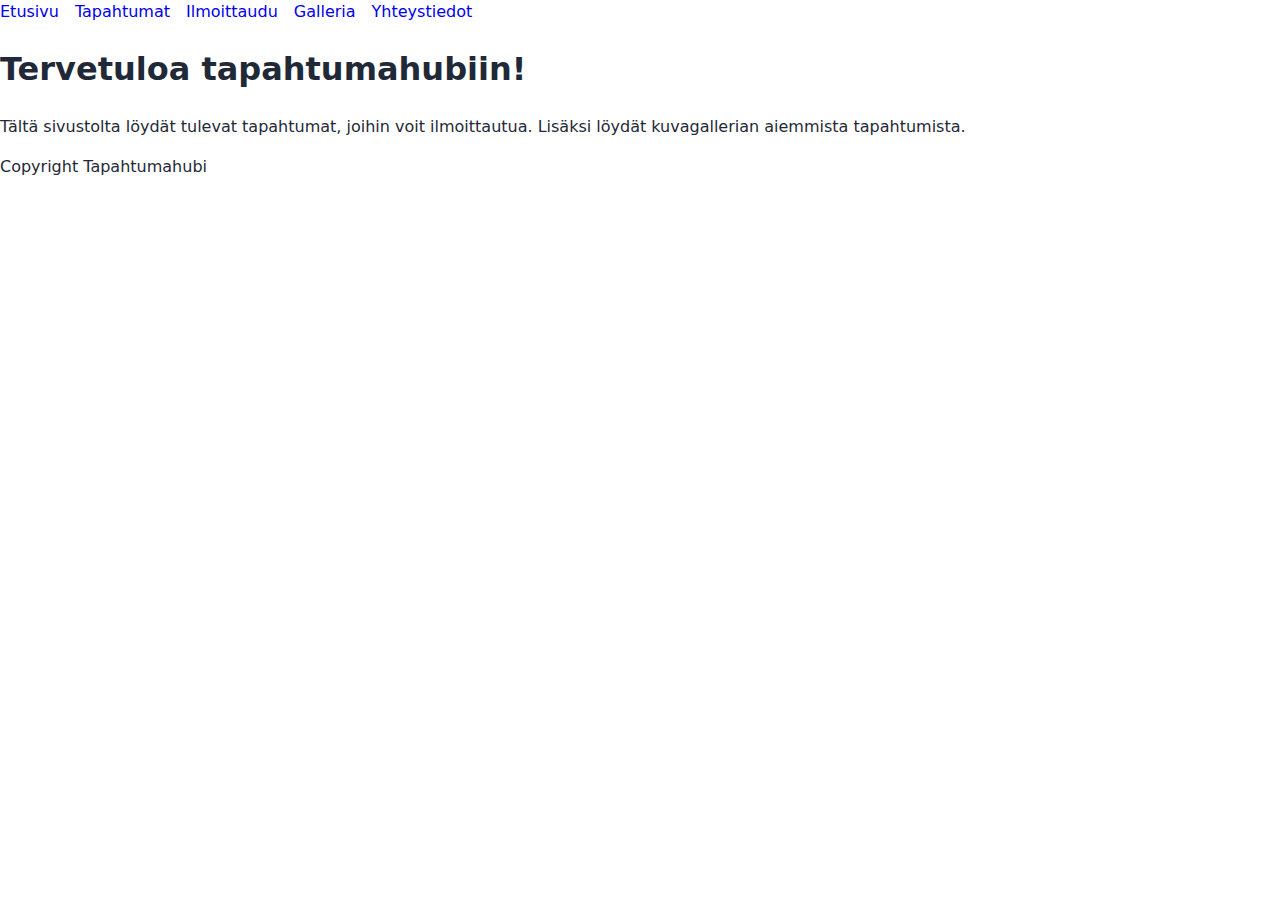
<file: index.html>
<!DOCTYPE html>
<html lang="fi">
<head>
  <meta charset="UTF-8">
  <title>Tapahtumahubi – Etusivu</title>
  <link rel="stylesheet" href="style.css">
</head>
<body>
  <nav>
    <ul>
      <li><a href="index.html">Etusivu</a></li>
      <li><a href="tapahtumat.html">Tapahtumat</a></li>
      <li><a href="ilmoittaudu.html">Ilmoittaudu</a></li>
      <li><a href="galleria.html">Galleria</a></li>
      <li><a href="yhteystiedot.html">Yhteystiedot</a></li>
    </ul>
  </nav>
<header>
    <h1>Tervetuloa tapahtumahubiin!</h1>
</header>
<main>
    <p>
      Tältä sivustolta löydät tulevat tapahtumat, joihin voit ilmoittautua. Lisäksi löydät kuvagallerian aiemmista tapahtumista.
    </p>
</main>
  <footer>
    <p>Copyright Tapahtumahubi</p>
  </footer>
</body>
</html>
</file>
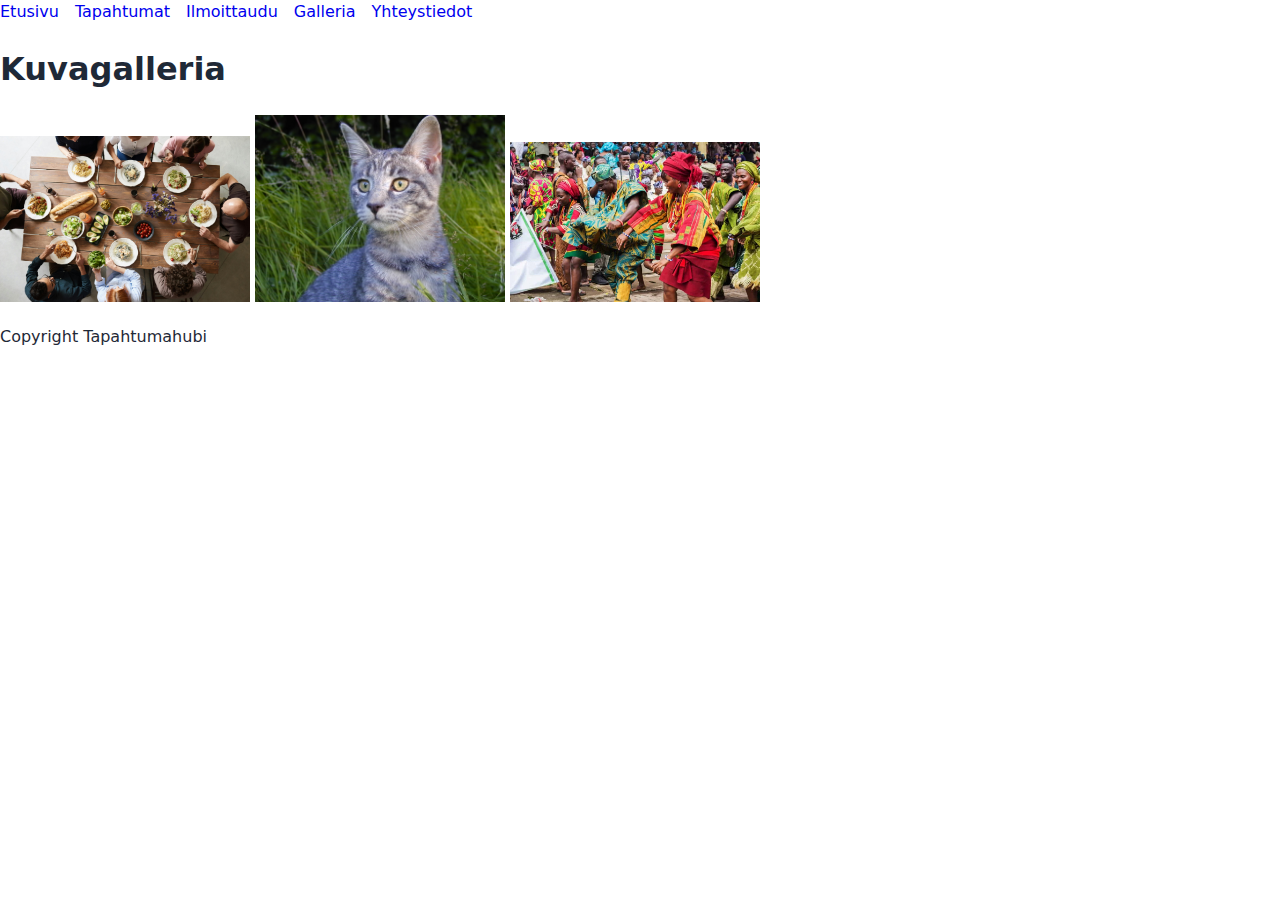
<file: galleria.html>
<!DOCTYPE html>
<html lang="fi">
<head>
  <meta charset="UTF-8">
  <title>Tapahtumahubi – Galleria</title>
  <link rel="stylesheet" href="style.css">
</head>
<body>
  <nav>
    <ul>
      <li><a href="index.html">Etusivu</a></li>
      <li><a href="tapahtumat.html">Tapahtumat</a></li>
      <li><a href="ilmoittaudu.html">Ilmoittaudu</a></li>
      <li><a href="galleria.html">Galleria</a></li>
      <li><a href="yhteystiedot.html">Yhteystiedot</a></li>
    </ul>
  </nav>
<header>
    <h1>Kuvagalleria</h1>
</header>
<main>
    <img src="images/kuva1.jpeg" alt="Ruokafestareista nautiskelijoita" width="250">
    <img src="images/kuva2.jpg" alt="Kissa" width="250">
    <img src="images/kuva3.jpg" alt="Seinäjoen tanssikilpailu 2009" width="250">
</main>
<footer>
    <p>Copyright Tapahtumahubi</p>
</footer>
</body>
</html>
</file>
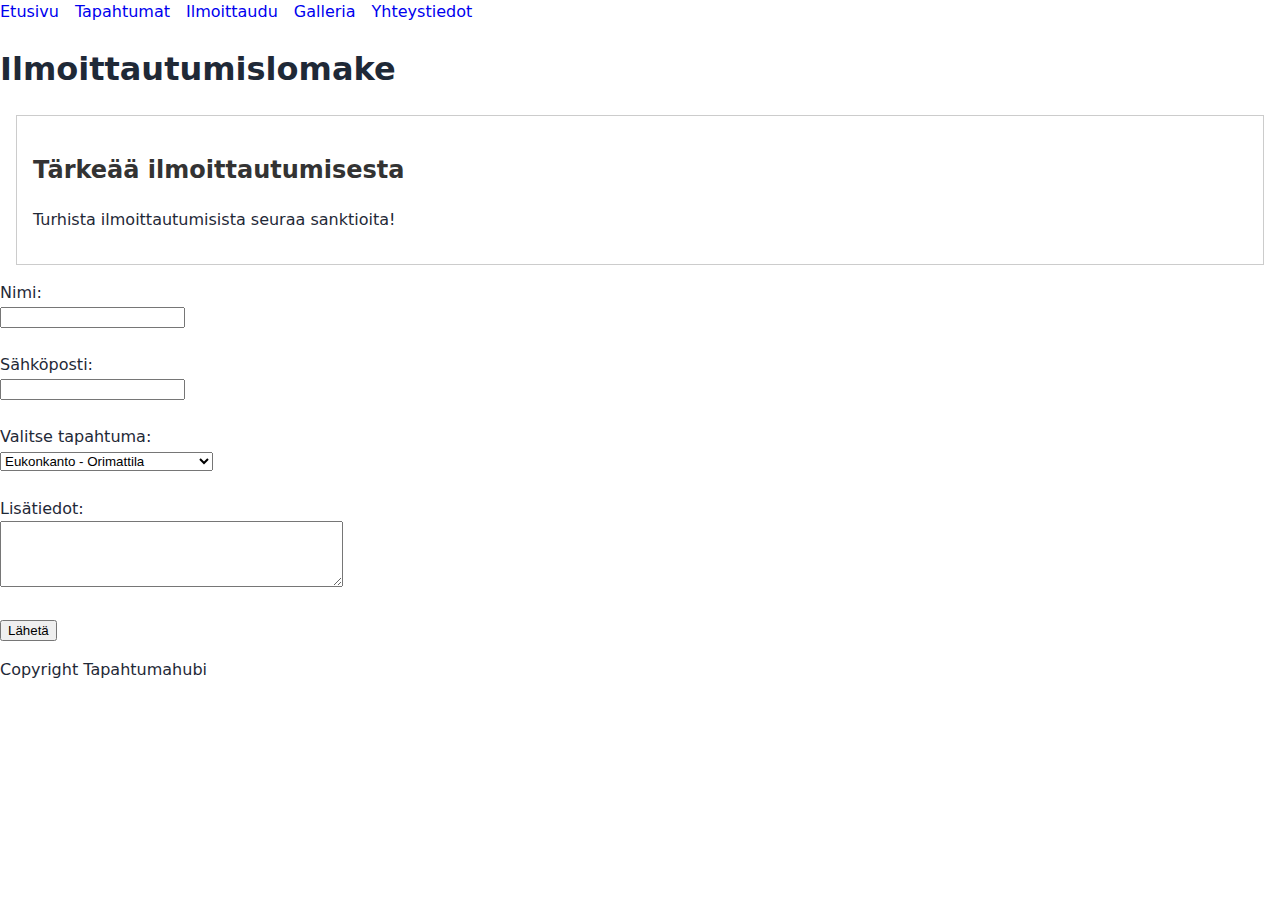
<file: ilmoittaudu.html>
<!DOCTYPE html>
<html lang="fi">
<head>
  <meta charset="UTF-8">
  <title>Tapahtumahubi – Ilmoittaudu</title>
  <link rel="stylesheet" href="style.css">
</head>
<body>
  <nav>
    <ul>
      <li><a href="index.html">Etusivu</a></li>
      <li><a href="tapahtumat.html">Tapahtumat</a></li>
      <li><a href="ilmoittaudu.html">Ilmoittaudu</a></li>
      <li><a href="galleria.html">Galleria</a></li>
      <li><a href="yhteystiedot.html">Yhteystiedot</a></li>
    </ul>
  </nav>
<header>
    <h1>Ilmoittautumislomake</h1>
</header>
<main>
    <div class="box">
      <h2 class="title">Tärkeää ilmoittautumisesta</h2>
      <p>Turhista ilmoittautumisista seuraa sanktioita!</p>
    </div>
    <form>
      <label for="nimi">Nimi:</label><br>
      <input type="text" id="nimi" name="nimi" required><br><br>

      <label for="email">Sähköposti:</label><br>
      <input type="email" id="email" name="email" required><br><br>

      <label for="tapahtuma">Valitse tapahtuma:</label><br>
      <select id="tapahtuma" name="tapahtuma">
        <option value="orimattila">Eukonkanto - Orimattila</option>
        <option value="utsjoki">Kauneimmat joululaulut - Utsjoki</option>
      </select><br><br>

      <label for="lisatiedot">Lisätiedot:</label><br>
      <textarea id="lisatiedot" name="lisatiedot" rows="4" cols="40"></textarea><br><br>

      <button type="submit">Lähetä</button>
    </form>
</main>
<footer>
    <p>Copyright Tapahtumahubi</p>
</footer>
</body>
</html>
</file>
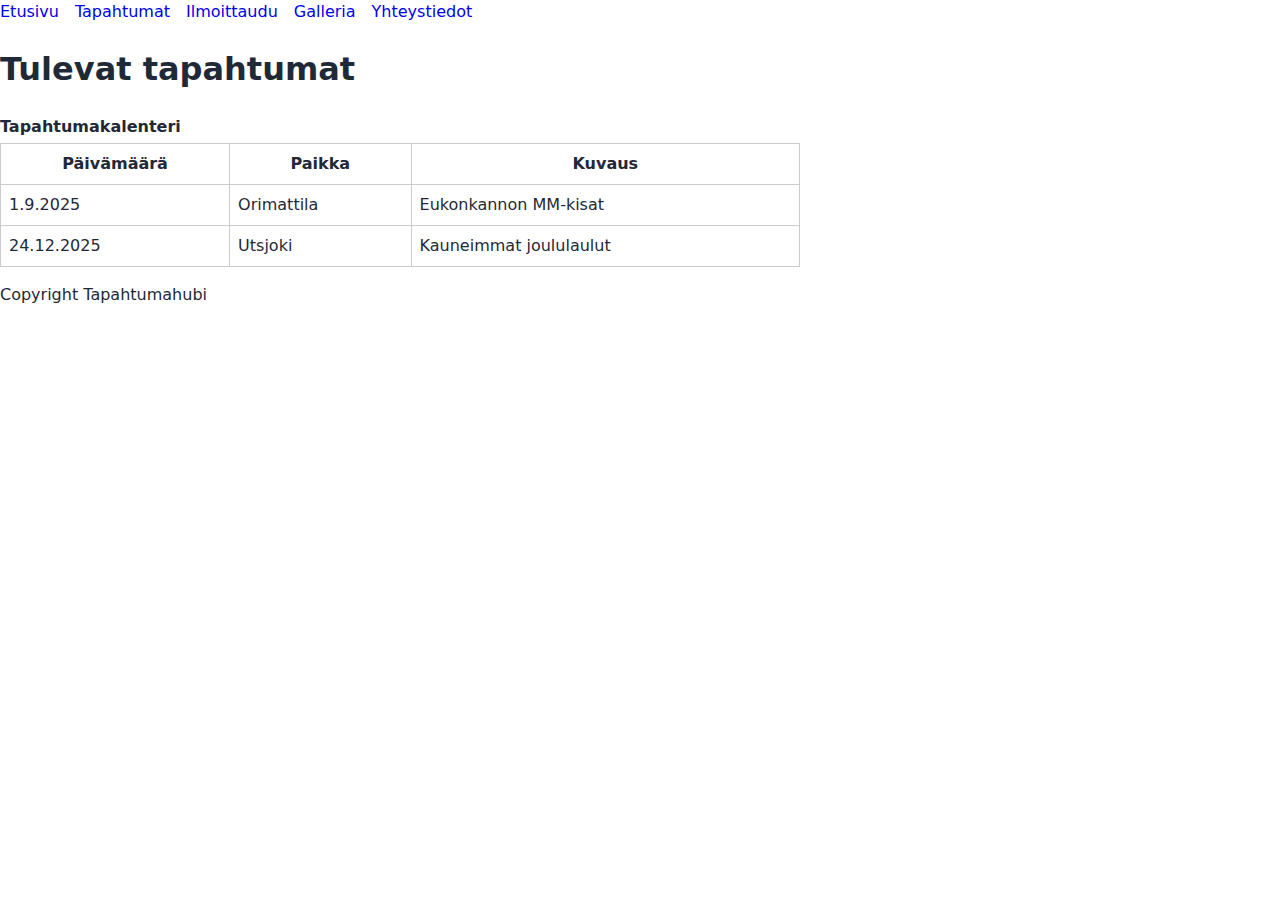
<file: tapahtumat.html>
<!DOCTYPE html>
<html lang="fi">
<head>
  <meta charset="UTF-8">
  <title>Tapahtumahubi – Tapahtumat</title>
  <link rel="stylesheet" href="style.css">
</head>
<body>
  <nav>
    <ul>
      <li><a href="index.html">Etusivu</a></li>
      <li><a href="tapahtumat.html">Tapahtumat</a></li>
      <li><a href="ilmoittaudu.html">Ilmoittaudu</a></li>
      <li><a href="galleria.html">Galleria</a></li>
      <li><a href="yhteystiedot.html">Yhteystiedot</a></li>
    </ul>
  </nav>

<header>
    <h1>Tulevat tapahtumat</h1>
</header>
<main>
    <table>
      <caption>Tapahtumakalenteri</caption>
      <thead>
        <tr>
          <th>Päivämäärä</th>
          <th>Paikka</th>
          <th>Kuvaus</th>
        </tr>
      </thead>
      <tbody>
        <tr>
          <td>1.9.2025</td>
          <td>Orimattila</td>
          <td>Eukonkannon MM-kisat</td>
        </tr>
        <tr>
          <td>24.12.2025</td>
          <td>Utsjoki</td>
          <td>Kauneimmat joululaulut</td>
        </tr>
      </tbody>
    </table>
</main>
<footer>
    <p>Copyright Tapahtumahubi</p>
</footer>
</body>
</html>
</file>
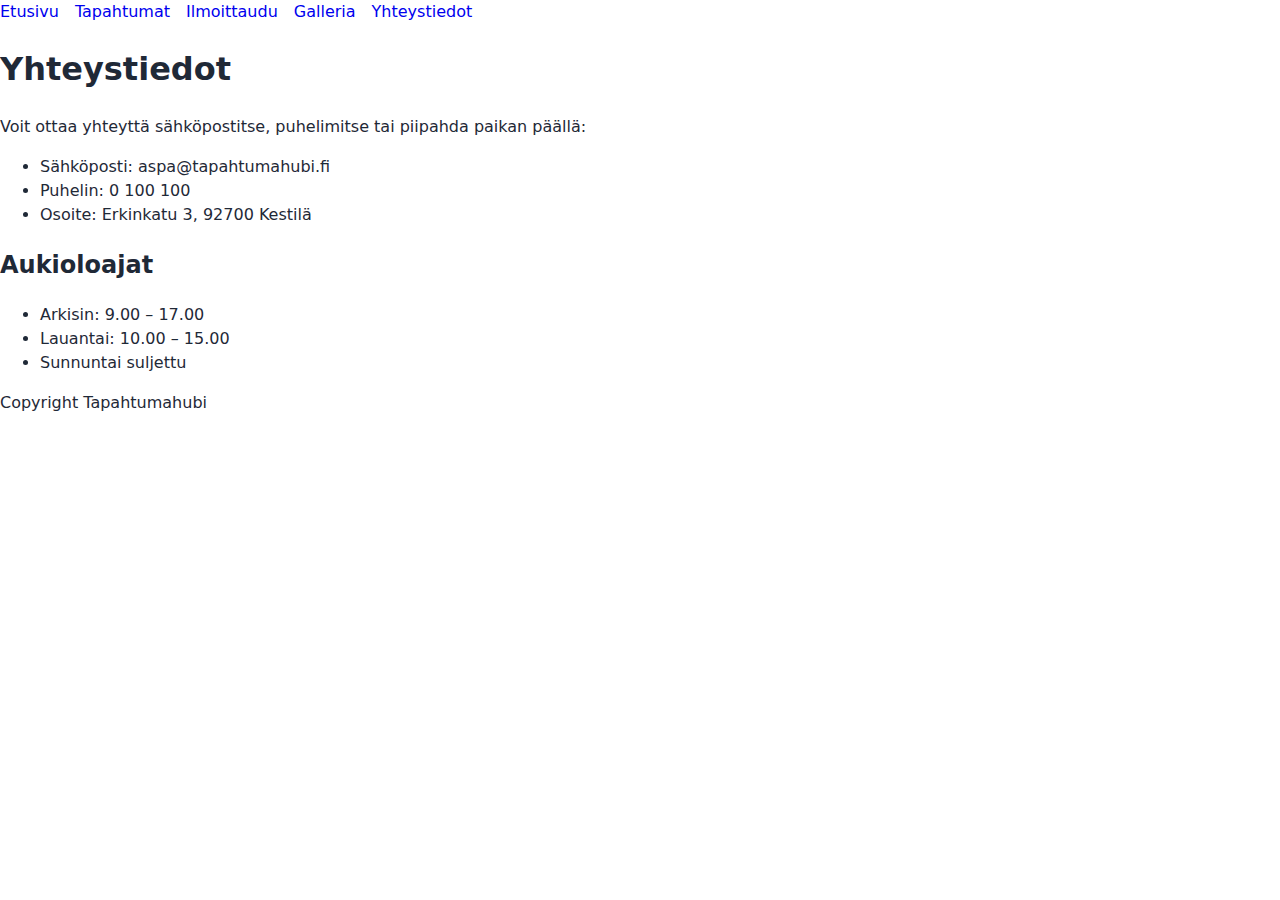
<file: yhteystiedot.html>
<!DOCTYPE html>
<html lang="fi">
<head>
  <meta charset="UTF-8">
  <title>Tapahtumahubi – Yhteystiedot</title>
  <link rel="stylesheet" href="style.css">
</head>
<body>
  <nav>
    <ul>
      <li><a href="index.html">Etusivu</a></li>
      <li><a href="tapahtumat.html">Tapahtumat</a></li>
      <li><a href="ilmoittaudu.html">Ilmoittaudu</a></li>
      <li><a href="galleria.html">Galleria</a></li>
      <li><a href="yhteystiedot.html">Yhteystiedot</a></li>
    </ul>
  </nav>

<header>
    <h1>Yhteystiedot</h1>
</header>
<main>
    <p>Voit ottaa yhteyttä sähköpostitse, puhelimitse tai piipahda paikan päällä:</p>
    <ul>
      <li>Sähköposti: aspa@tapahtumahubi.fi</li>
      <li>Puhelin: 0 100 100</li>
      <li>Osoite: Erkinkatu 3, 92700 Kestilä</li>
    </ul>

    <h2>Aukioloajat</h2>
    <ul>
      <li>Arkisin: 9.00 – 17.00</li>
      <li>Lauantai: 10.00 – 15.00</li>
      <li>Sunnuntai suljettu</li>
    </ul>
</main>
<footer>
    <p>Copyright Tapahtumahubi</p>
</footer>
</body>
</html>
</file>
<file: style.css>
:root {
 --color-text: #1f2937;
 --color-accent: #0ea5e9; /* tapahtumateema */
 --space: 1rem;
}

html { 
  font-size: 16px;
}

body {
 font-family: system-ui, sans-serif;
 line-height: 1.5;
 color: var(--color-text);
 margin: 0;
}

nav ul {
  list-style:none;
  padding:0;
  margin:0;
  display:flex;
  gap:1rem;
}

nav a {
  text-decoration:none;
}

nav a:hover {
  text-decoration:underline;
}

table {
  border-collapse:collapse;
  width:100%;
  max-width:800px;
}

th,td {
  border:1px solid #ccc;
  padding:0.5rem;
}

caption {
  text-align:left;
  font-weight:bold;
  margin-bottom:0.25rem;
}

.container {
  max-width: 68ch;
  margin: 0 auto;
  padding: var(--space);
}

.title {
  color: #333;
}

.title.strong {
  color: var(--color-accent);
}

.box {
  margin: 1rem;
  padding: 1rem;
  border: 1px solid #ccc;
}
</file>
